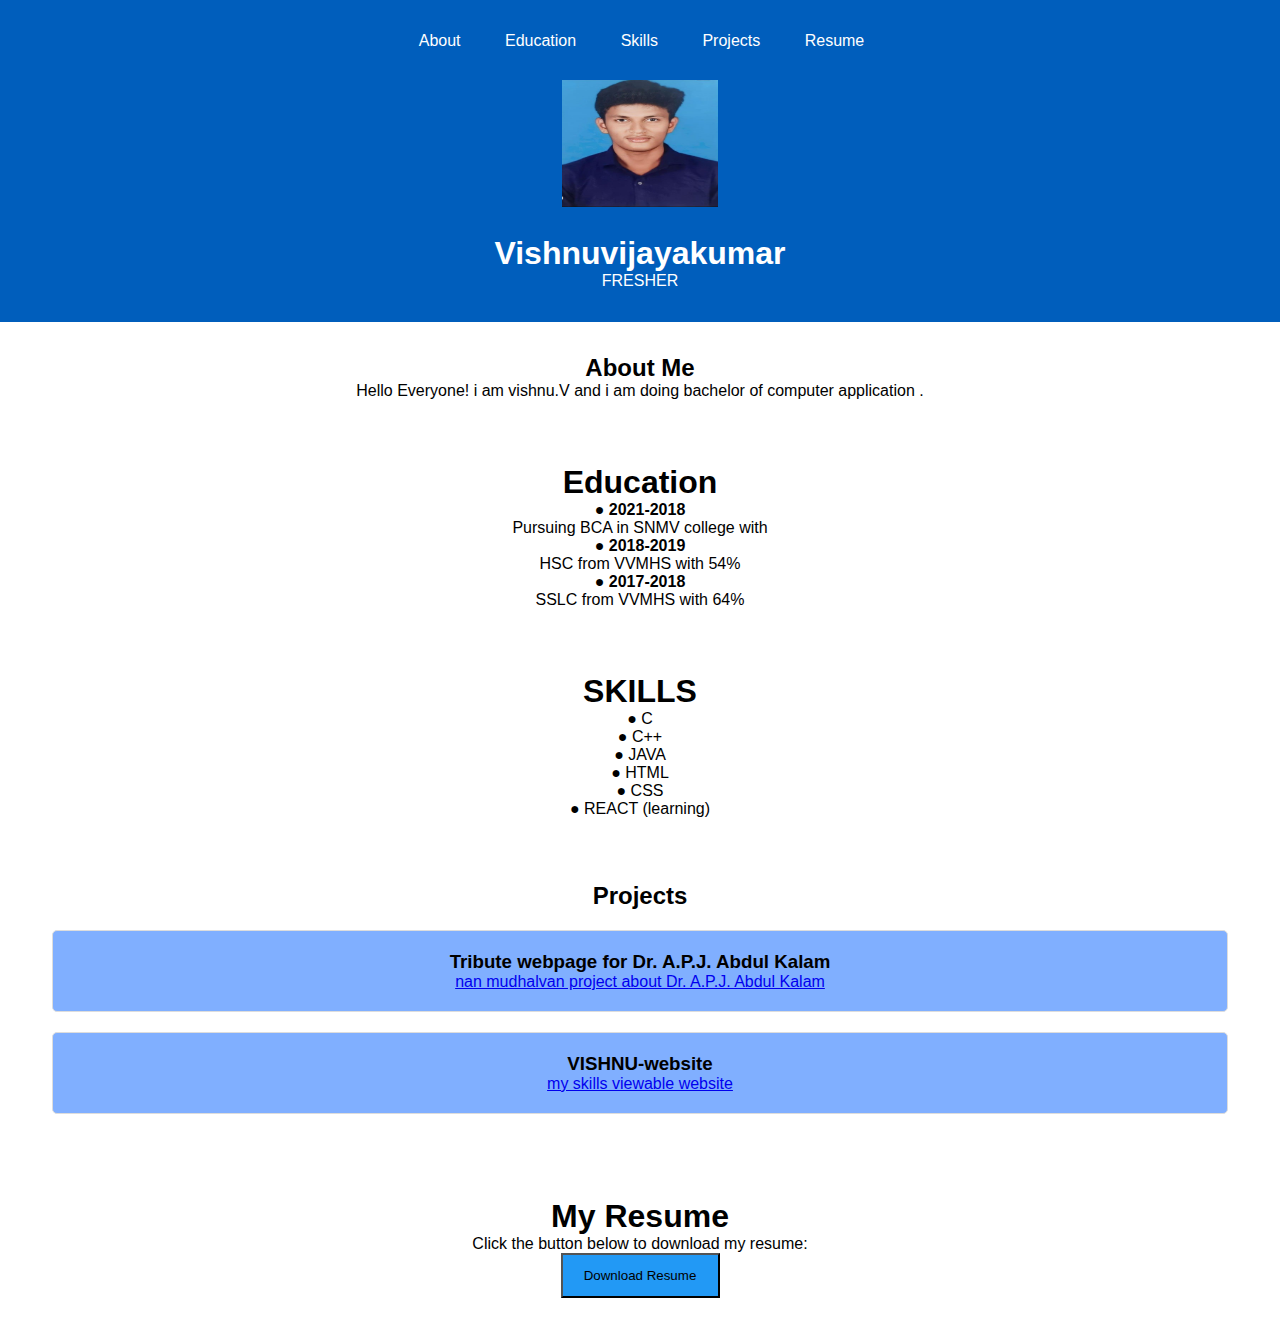
<file: index.html>
<!DOCTYPE html>
<html>
<head>
    <meta charset="UTF-8" />
    <meta name="viewport" content="width=device-width, initial-scale=1.0" />
    <title>Vishnu-Portfolio</title>
    <style>
        * {
            margin: 0;
            padding: 0;
            box-sizing: border-box;
        }

        body {
            font-family: Arial, sans-serif;
        }

        header {
            background: #005ebc;
            color: #fff;
            text-align: center;
            padding: 2rem;
            animation: fadeIn 2s;
        }

        @keyframes fadeIn {
            from {
                opacity: 0;
            }

            to {
                opacity: 1;
            }
        }

        nav ul {
            list-style: none;
            margin-left: 3px;
        }

        .img {
            padding: 24px 7px;
            height: 175px;
            width: 170px;
            margin-top: -1%;
        }

        nav li {
            display: inline;
            margin: 0 20px;
        }

        nav a {
            text-decoration: none;
            color: #fff;
        }

        section {
            padding: 2rem;
            text-align: center;
        }

        .project {
            margin: 20px;
            padding: 20px;
            background: #80afff;
            border: 1px solid #ddd;
            border-radius: 5px;
            transition: transform 0.2s;
        }

        .project:hover {
            transform: scale(1.05);
        }

        form label,
        form textarea,
        form input,
        form button {
            display: block;
            margin: 10px;
        }

        .db {
            height: 45px;
            width: 159px;
            background-color: rgb(34, 153, 245);
        }

        @media screen and (max-width: 600px) {
            nav ul {
                list-style: none;
            }

            .img {
                display: inline;
                padding: 13px 21px;
                height: 175px;
                width: 170px;
                margin-top: 1%;
            }

            nav li {
                margin: 0 10px;
            }
        }
    </style>


</head>

<body>
    <header>
        <nav>
            <ul>
                <li><a href="#about">About</a></li>
                <li><a href="#Education">Education</a></li>
                <li><a href="#Skills"> Skills</a></li>
                <li><a href="#projects"> Projects</a></li>
                <li><a href="#Resume"> Resume</a></li>
            </ul>
            <br />
            <img src="vishnu.jpg" class="img" />
            <br />
            <h1>Vishnuvijayakumar</h1>
            <p>FRESHER</p>
        </nav>
    </header>
    <section id="about">
        <h2>About Me</h2>
        <p>
            Hello Everyone! i am vishnu.V and i am doing bachelor of computer application .
        </p>
    </section>
    <section id="Education">
        <h1>Education</h1>
        <h4>● 2021-2018</h4>
        <p>Pursuing BCA in SNMV college with</p>
        <h4>● 2018-2019</h4>
        <p>HSC from VVMHS with 54%</p>
        <h4>● 2017-2018</h4>
        <p>SSLC from VVMHS with 64%</p>
    </section>
    <section id="Skills">
        <h1>SKILLS</h1>
        ● C<br />
        ● C++<br />
        ● JAVA<br />
        ● HTML<br />
        ● CSS<br />
        ● REACT (learning)<br />
    </section>
    <section id="projects">
        <h2>Projects</h2>
        <div class="project">
            <h3>Tribute webpage for Dr. A.P.J. Abdul Kalam</h3>
            <a href="AbdulKalamTribute.html"> nan mudhalvan project about Dr. A.P.J. Abdul Kalam </a>
        </div>
        <div class="project">
            <h3>VISHNU-website</h3>
            <a href="https://vishnusidea.github.io/VISHNU-website/">my skills viewable website</a>
        </div>
    </section>
    <section id="Resume">
        <h1>My Resume</h1>
        <p>Click the button below to download my resume:</p>
        <a href="Vishnu resume.pdf" download="your-resume.pdf">
            <button class="db">Download Resume</button> </a>
    </section>
</body>

</html>
</file>
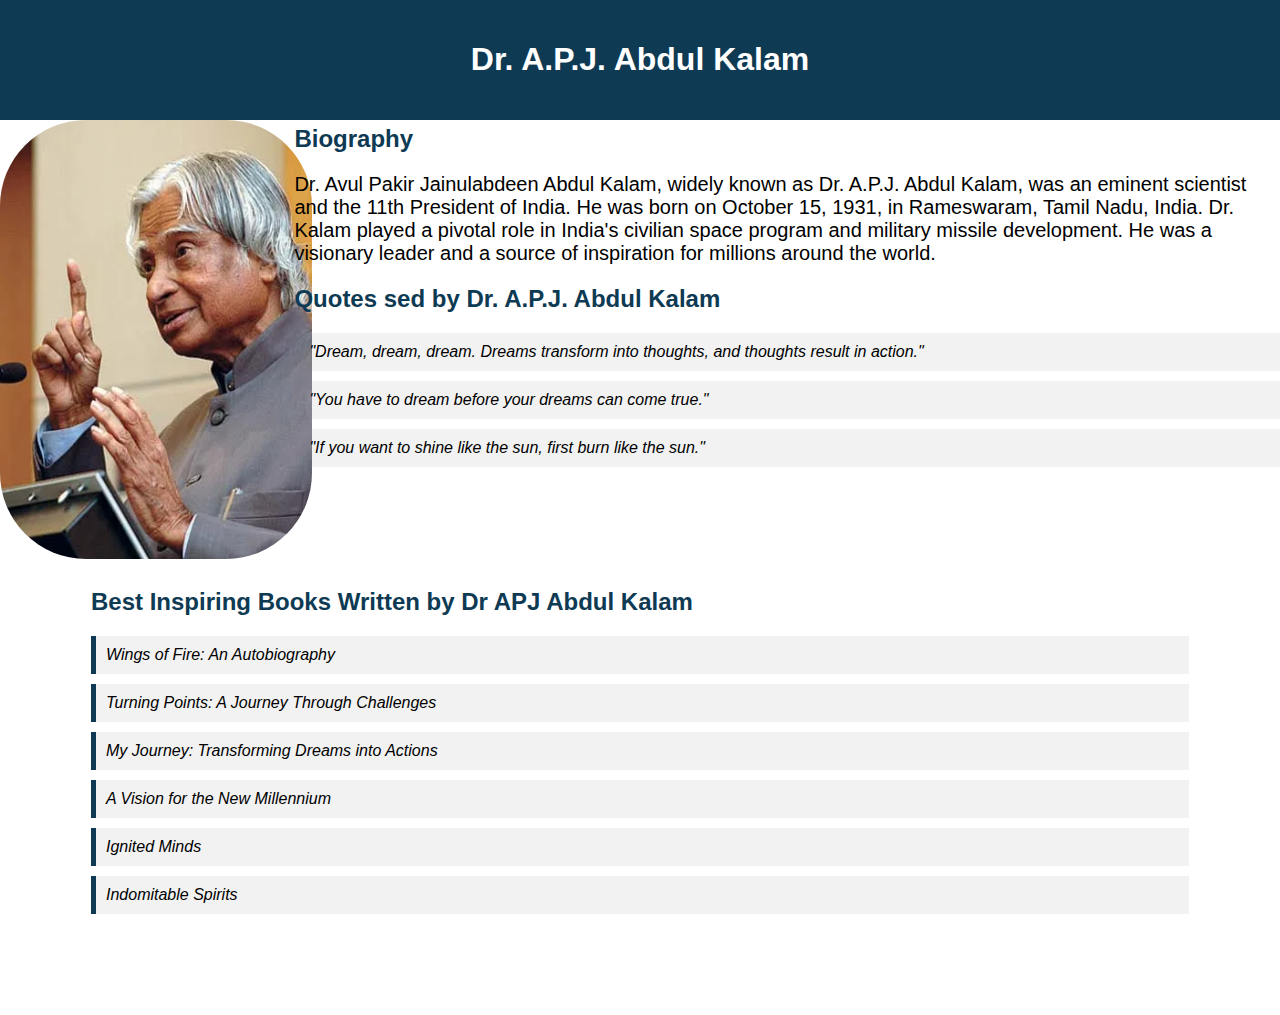
<file: AbdulKalamTribute.html>
<!DOCTYPE html>
<html lang="en">

<head>
    <meta charset="UTF-8">
    <meta name="viewport" content="width=device-width, initial-scale=1.0">
    <title>Dr. A.P.J. Abdul Kalam Tribute</title>

    <style>
        body {
            font-family: Arial, sans-serif;
            margin: 0;
            padding: 0;

        }

        .img {
            height: 439px;
            width: 312px;
            border-radius: 86px;
        }

        header {
            background-color: #0e3a53;
            color: #fff;
            text-align: center;
            padding: 20px;
        }

        .container {
            max-width: 1175px;
            background-color: #fff;
            padding-left: 23%;
            margin-top: -458px;
        }

        .books {
            padding: 91px;
        }

        h2 {
            color: #0e3a53;
        }

        p {
            font-size: 20px;
        }

        blockquote {
            font-style: italic;
            margin: 10px 0;
            padding: 10px;
            border-left: 5px solid #0e3a53;
            background-color: #f2f2f2;
        }

        @media screen and (max-width: 600px) {

            .img {
                height: 402px;
                width: 124px;
            }

            blockquote {
                font-style: italic;
                margin: 10px 0;
                padding: 10px;
                border-left: 5px solid #0e3a53;
                background-color: #f2f2f2;
            }

            .container {
                max-width: 1175px;
                background-color: #fff;
                padding-left: 30%;
                margin-top: -425px;
                width: 275px;
            }
        }

        .books {
            padding: 91px;
        }
    </style>
</head>

<body>
    <header>
        <h1>Dr. A.P.J. Abdul Kalam</h1>
    </header>
    <img src="Abdul Kalam.jpg" alt="Abdul Kalam" class="img">

    <div class="container">
        <h2>Biography</h2>
        <p>
            Dr. Avul Pakir Jainulabdeen Abdul Kalam, widely known as Dr. A.P.J. Abdul Kalam, was an eminent
            scientist and the 11th President of India. He was born on October 15, 1931, in Rameswaram, Tamil Nadu,
            India. Dr. Kalam played a pivotal role in India's civilian space program and military missile
            development. He was a visionary leader and a source of inspiration for millions around the world.
        </p>
        <h2>Quotes sed by Dr. A.P.J. Abdul Kalam</h2>
        <blockquote>
            "Dream, dream, dream. Dreams transform into thoughts, and thoughts result in action."
        </blockquote>
        <blockquote>
            "You have to dream before your dreams can come true."
        </blockquote>
        <blockquote>
            "If you want to shine like the sun, first burn like the sun."
        </blockquote>
    </div>

    <div class="books">
        <h2>Best Inspiring Books Written by Dr APJ Abdul Kalam</h2>
        <blockquote>
            Wings of Fire: An Autobiography
        </blockquote>
        <blockquote>
            Turning Points: A Journey Through Challenges
        </blockquote>
        <blockquote>
            My Journey: Transforming Dreams into Actions
        </blockquote>
        <blockquote>
            A Vision for the New Millennium
        </blockquote>
        <blockquote>
            Ignited Minds
        </blockquote>
        <blockquote>
            Indomitable Spirits
        </blockquote>
    </div>
</body>

</html>
</file>
